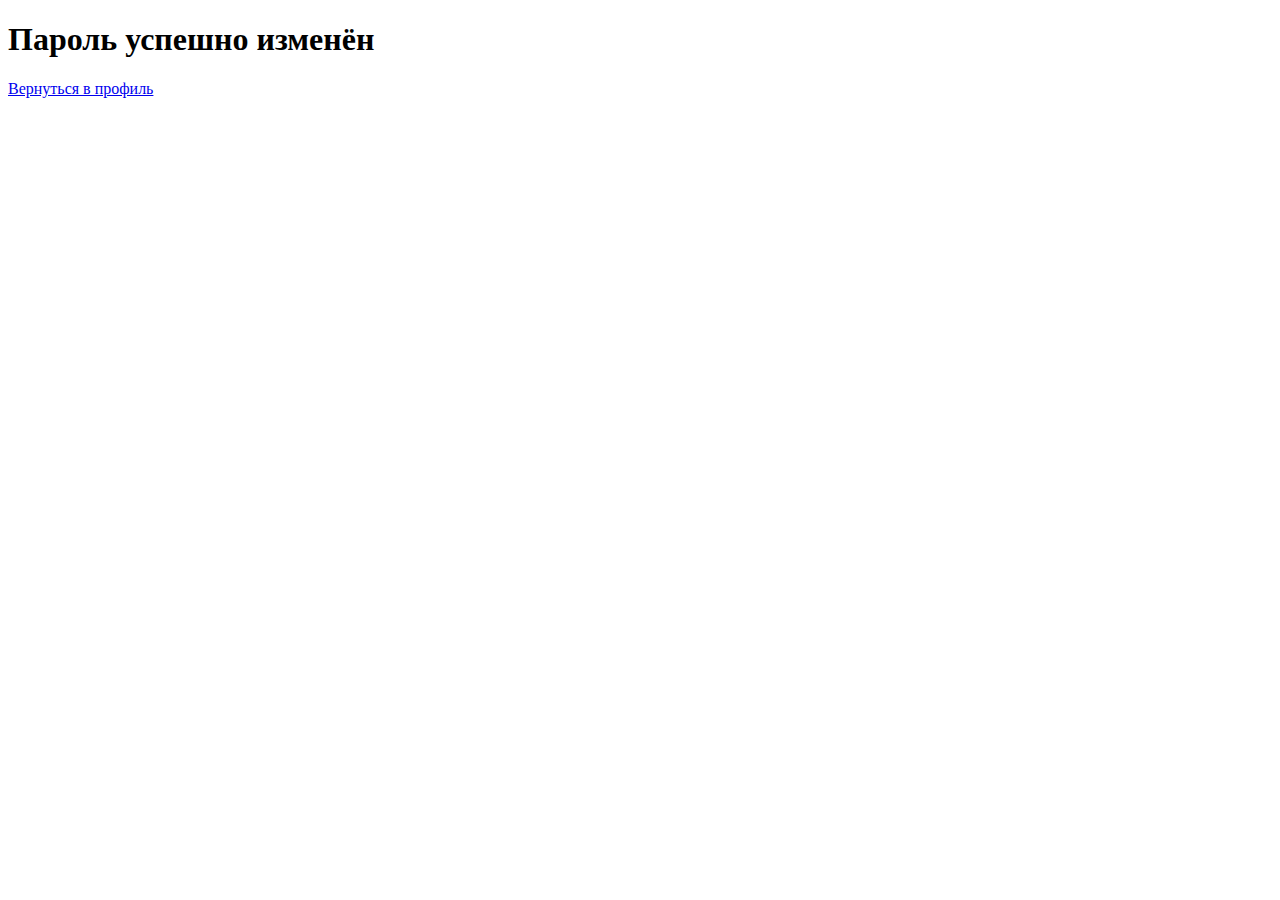
<file: blog/templates/users/password_change_done.html>
<!DOCTYPE html>
<html lang="en">
<head>
    <meta charset="UTF-8">
    <title>Title</title>
</head>
<body>
    <h1>Пароль успешно изменён</h1>
    <a href="{% url 'profile' %}">Вернуться в профиль</a>
</body>
</html>
</file>
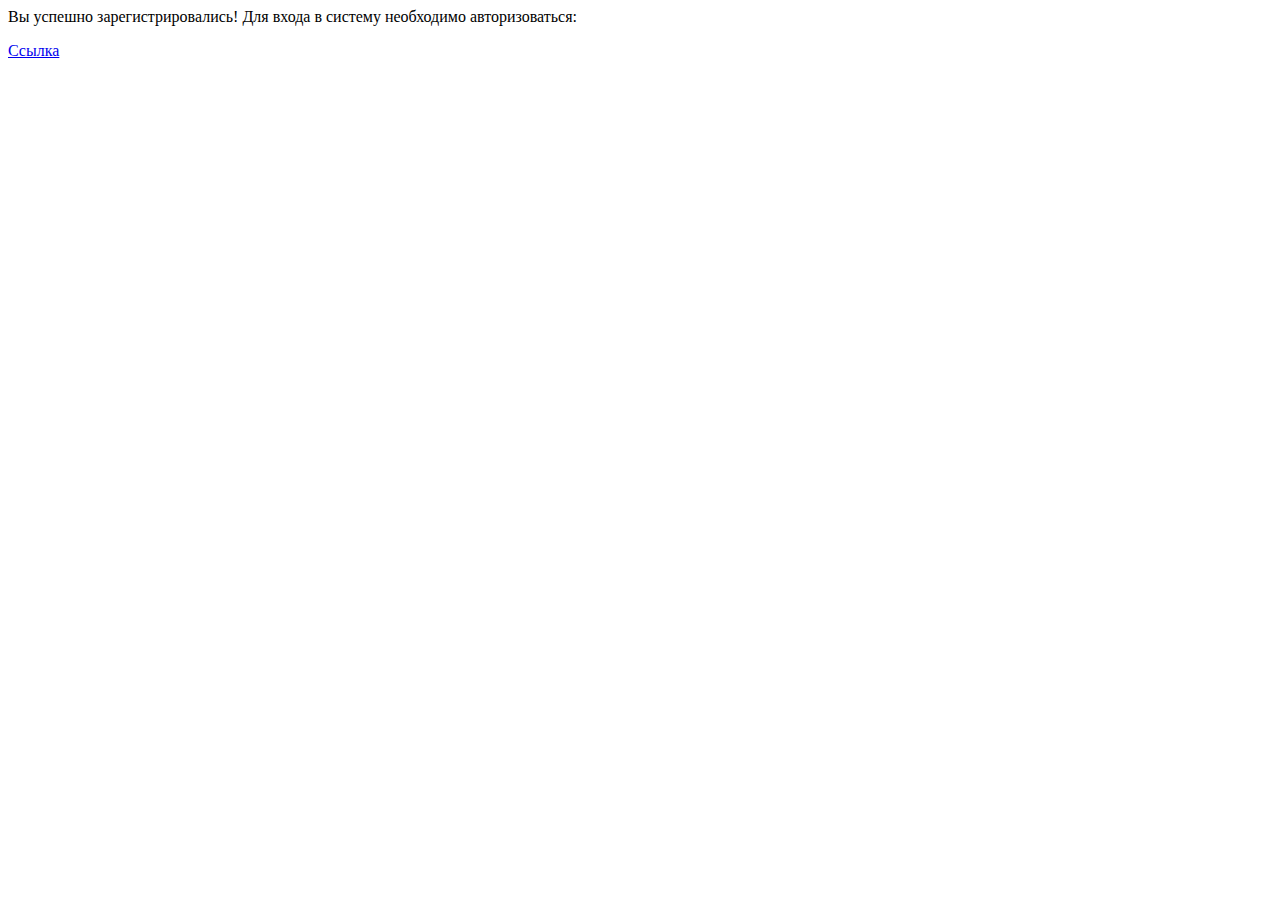
<file: blog/templates/users/register_done.html>
<html lang="ru">
<head>
    <meta charset="UTF-8">
    <title>Успешно</title>
</head>
<body>
    <p>Вы успешно зарегистрировались! Для входа в систему необходимо авторизоваться:</p>
    <a href="{% url 'login' %}">Ссылка</a>
</body>
</html>
</file>
